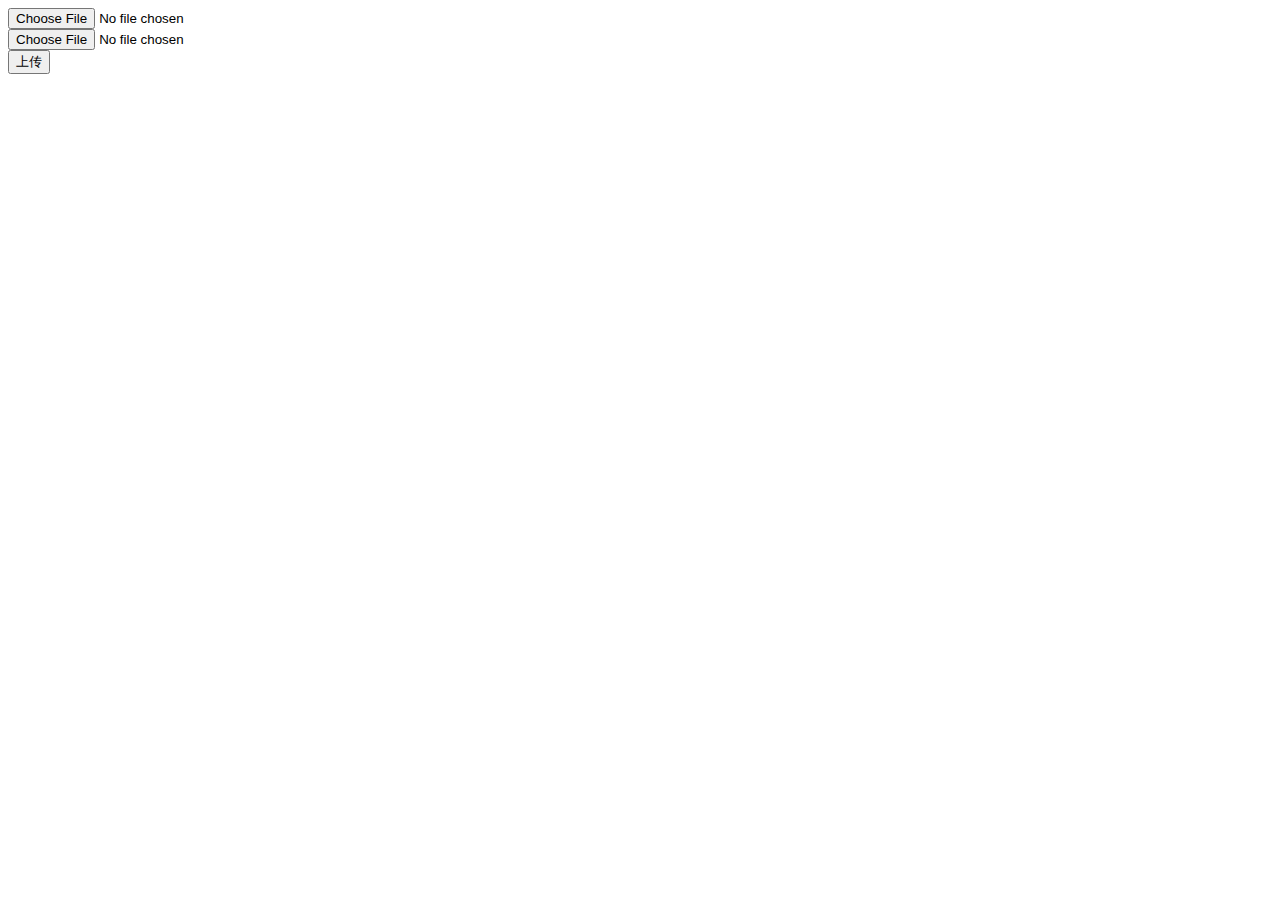
<file: src/doc/upload.html>
<!DOCTYPE html>
<html>
<head lang="en">
    <meta charset="UTF-8">
    <title></title>
</head>
<body>
    <form name="userForm2" action="http://www.canary.com/admin/image/upload" enctype="multipart/form-data" method="post">  
        <div id="file1">  
            <input type="file" name="files">  
        </div>
        <div id="file2">  
            <input type="file" name="files">  
        </div>  
       
        <input type="submit" value="上传" >  
	</form>   


</body>
</html>
</file>
